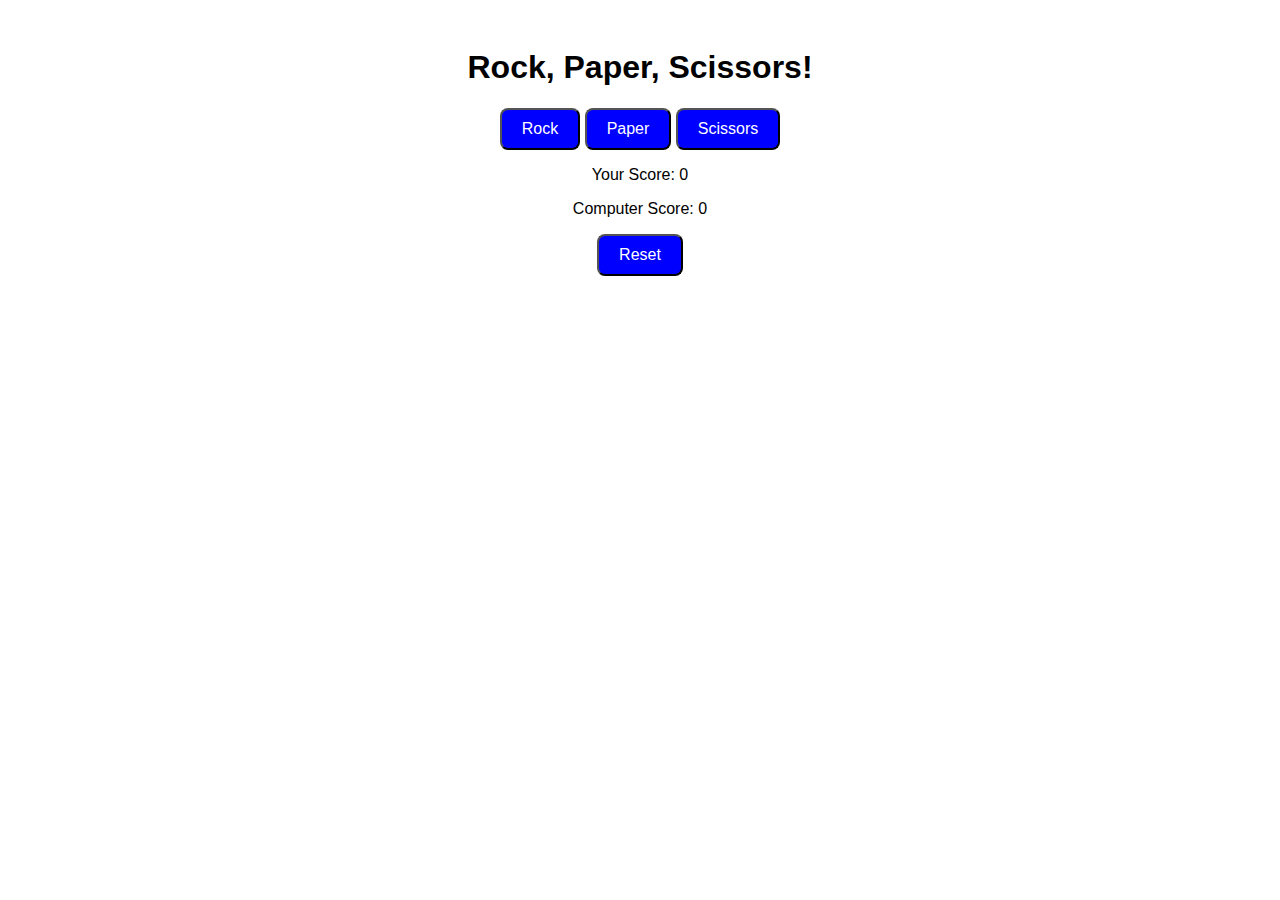
<file: index.html>
<!DOCTYPE html>
<html>
    <head>
        <title>Rock Paper Scissors Project</title>
        <link rel="stylesheet" type="text/css" href="style.css">
    </head>

    <body>
        
        <div class="container">

            <h1>Rock, Paper, Scissors!</h1>
            <p id="round-result"><span></span></p>
            <p id="game-winner"><span></span></p>

            <div class="input-buttons">
                <button type="button" name="rock" value="rock">Rock</button>
                <button type="button" name="paper" value="paper">Paper</button>
                <button type="button" name="scissors" value="scissors">Scissors</button>
            </div>

            
            <p id="player-score">Your Score: <span>0</span></p>
            <p id="computer-score">Computer Score: <span>0</span></p>
            
            <div class="reset-button">
                <button type="button" name="reset" value="reset">Reset</button>
            </div>

        </div>

        <script type="text/javascript" src="script.js"></script>
    </body>
</html>
</file>
<file: style.css>
body {
    font-family: Arial, Helvetica, sans-serif;
}

button {
    background-color: blue; 
    padding: 10px 20px;
    text-align: center;
    text-decoration: none;
    display: inline-block;
    font-size: 16px;
    color: white;
    border-radius: 8px;
    cursor: pointer;
    transition-duration: 0.5s;
}

button:hover {
    background-color: white;
    color: black;
}

.container {
    margin: 0 auto;
    max-width: 500px;
    height: 300px;
    padding: 20px;
}

h1, p {
    text-align: center;
}

.input-buttons, .reset-button {
    text-align: center;
}


#game-winner {
    text-transform: uppercase;
    font-weight: bold;
}
</file>
